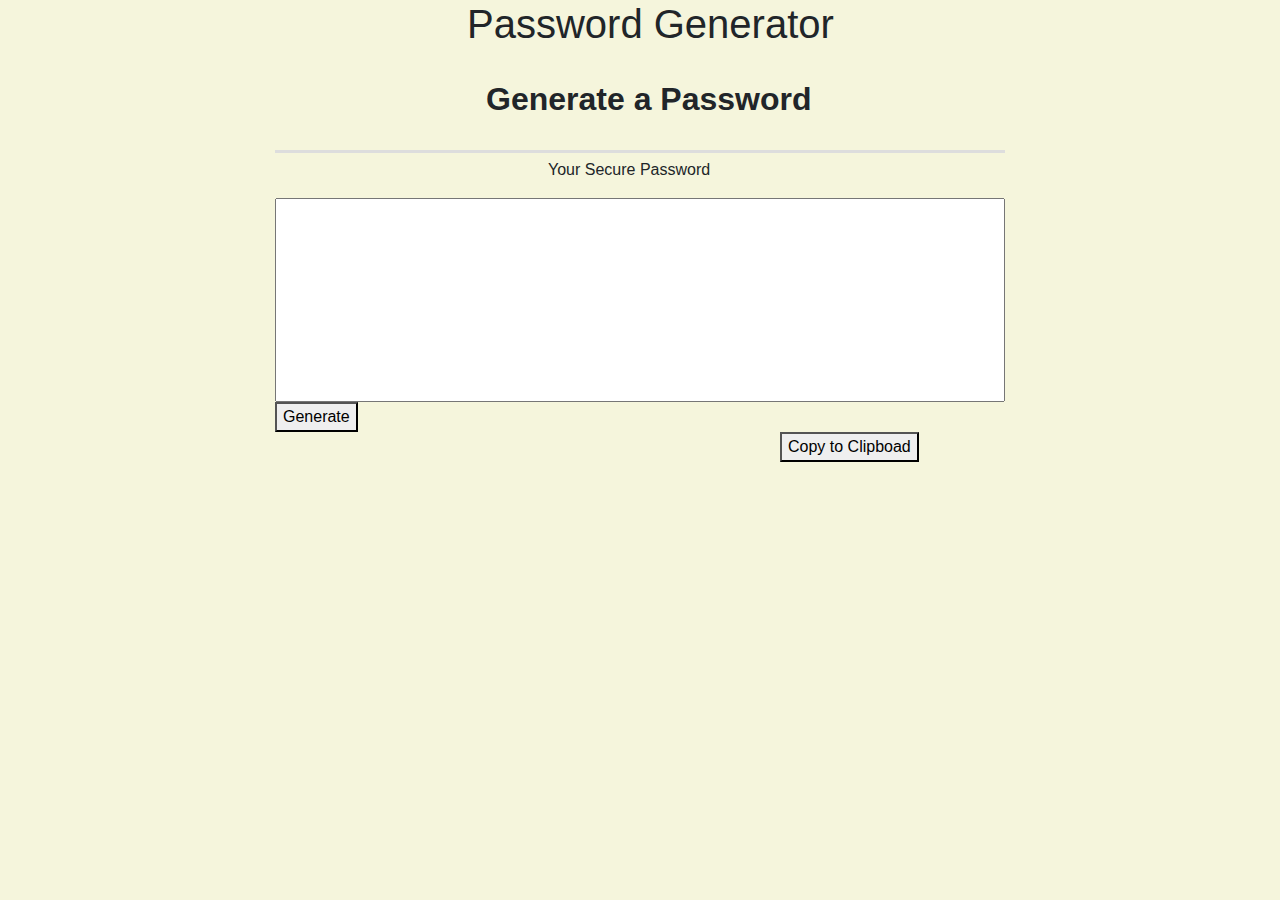
<file: index.html>
<!DOCTYPE html>
<html lang="en">
<head>
    <meta charset="UTF-8">
    <meta name="viewport" content="width=device-width, initial-scale=1.0">
    <meta http-equiv="X-UA-Compatible" content="ie=edge">
    <link rel="stylesheet" href="https://stackpath.bootstrapcdn.com/bootstrap/4.4.1/css/bootstrap.min.css" integrity="sha384-Vkoo8x4CGsO3+Hhxv8T/Q5PaXtkKtu6ug5TOeNV6gBiFeWPGFN9MuhOf23Q9Ifjh" crossorigin="anonymous">
    <link rel="stylesheet" href="style.css">
    
    <title>Password Generator</title>
</head>
<body>
    <div class="container">
        <div class="row">
            <div class="col-md-8 mx-auto">
                <div class="content">
                <h1>Password Generator</h1>
                <br />
                <h2><strong>Generate a Password</strong></h2>
                <br />
 <div id="topline"></div>
                <p>Your Secure Password</p>
                <input type="text" style="text-align:center" id="result" >
                <br />
                <button id="generate">Generate</button> 
                <button id="clipboard">Copy to Clipboad</button>       
             </div>
            </div>
        </div>
    </div>
    <script src="script.js"></script> 
</body>
</html>
</file>
<file: style.css>
body{
    background:beige
}

h1{
    margin-left: 192px;
}

h2{
    margin-left: 211px; 
}

#topline{
    width: 730px;
    height:3px;
    background:#dddddd; 
    margin-bottom:5px;
    margin-left:0px;
    padding-right:30px;
}

#result{
    width: 100%;
    height: 204px;
}

p{
    margin-left:273px;
}

#clipboard{

    margin-left: 505px;
}

   
@media screen and (max-width: 996px){

h1{
    margin-left: 53px;
    width: 378px;
}
h2{
    width: 328px;
    margin-left: 76px; 
}
p{
    margin-left: 152px;  
}
#topline{
    background:beige;
}
#clipboard{
    margin-left: 225px;
}
}
</file>
